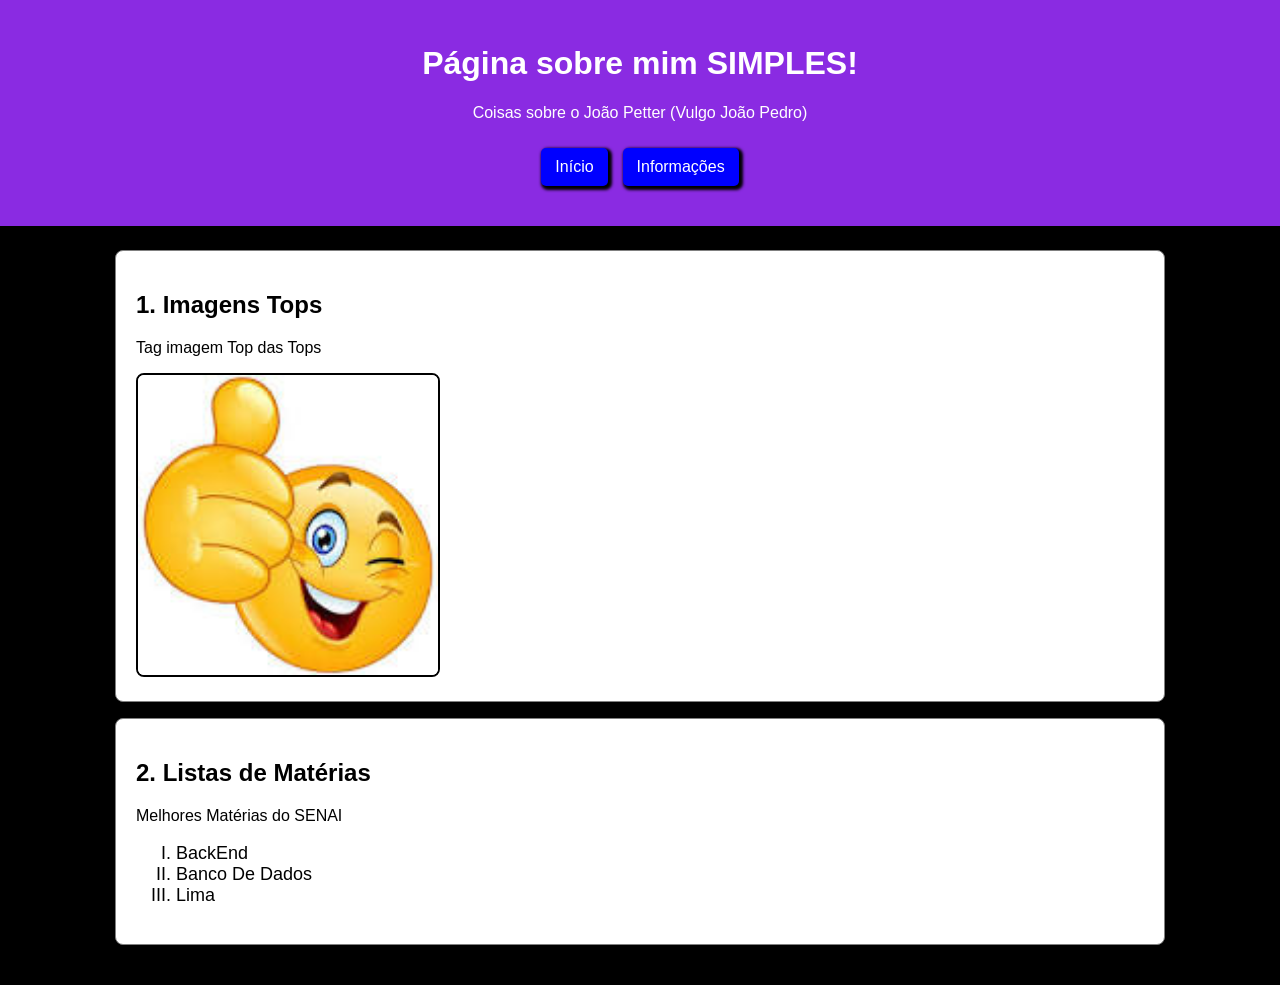
<file: exercicio/exercicio01/index.html>
<!DOCTYPE html>
<html lang="pt-br">
<head>
    <meta charset="UTF-8">
    <meta name="viewport" content="width=device-width, initial-scale=1.0">
    <title>Exercicio 01</title>
    <link rel="stylesheet" href="style.css">
</head>
<body>
    <header class="topo" >
        <h1>Página sobre mim SIMPLES!</h1>
        <p>Coisas sobre o João Petter (Vulgo João Pedro)</p>

        <nav class="menu-horizontal">
            <ul>
                <li><a href="index.html">Início</a></li>

                    <li>
                        <a href="">Informações</a>

                        <ul class="submenu">
                            <li><a href="sobremim.html">Sobre Mim</a></li>
                            <li><a href="fotos.html">Fotos Legais</a></li>
                        </ul>
                    </li>
                </li>
            </ul>
        </nav>
    </header>
    <div class="pagina">
        <main class="conteudo">
            <section id="imagens" class="section">
                <h2>1. Imagens Tops</h2>
                <p>Tag imagem Top das Tops</p>
                <img class="imagem" src="download_joia.jpg" alt="imagem">
            </section>
            <section id="listas" class="section">
                <h2>2. Listas de Matérias</h2>
                <p>Melhores Matérias do SENAI</p>
                <ol class="lista-conteudo">
                    <li>BackEnd</li>
                    <li>Banco De Dados</li>
                    <li>Lima</li>
                </ol>
            </section>
        </main>
    </div>
</body>
</html>
</file>
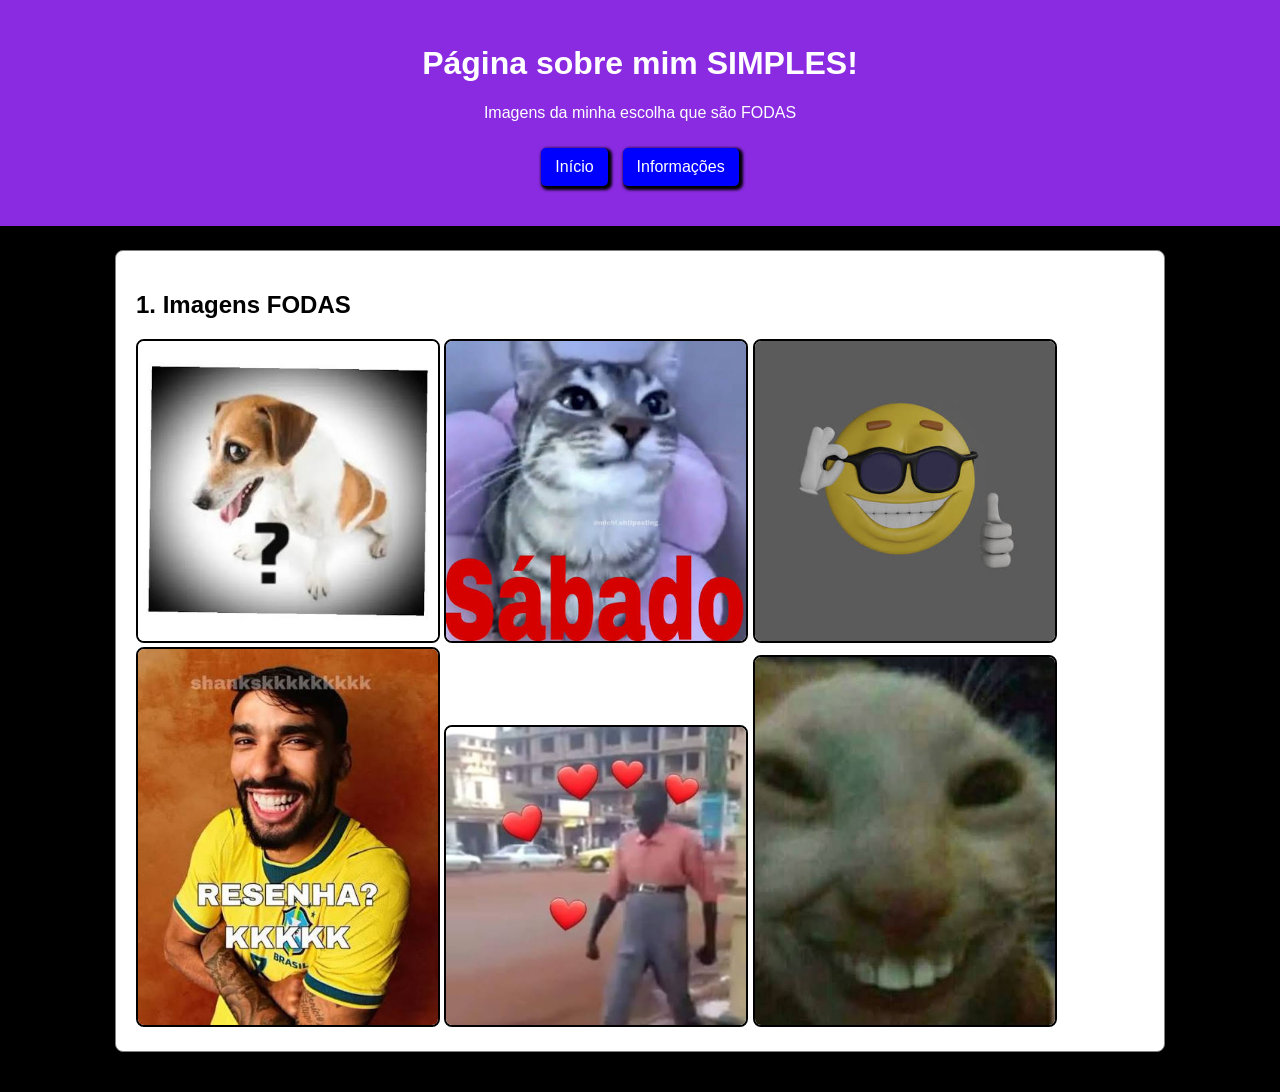
<file: exercicio/exercicio01/fotos.html>
<!DOCTYPE html>
<html lang="pt-br">
<head>
    <meta charset="UTF-8">
    <meta name="viewport" content="width=device-width, initial-scale=1.0">
    <title>Exercicio 01</title>
    <link rel="stylesheet" href="style.css">
</head>
<body>
    <header class="topo" >
        <h1>Página sobre mim SIMPLES!</h1>
        <p>Imagens da minha escolha que são FODAS</p>

        <nav class="menu-horizontal">
            <ul>
                <li><a href="index.html">Início</a></li>

                    <li>
                        <a href="">Informações</a>

                        <ul class="submenu">
                            <li><a href="sobremim.html">Sobre Mim</a></li>
                            <li><a href="fotos.html">Fotos Legais</a></li>
                        </ul>
                    </li>
                </li>
            </ul>
        </nav>
    </header>
    <div class="pagina">
        <main class="conteudo">
            <section id="imagens" class="section">
                <h2>1. Imagens FODAS</h2>
                <img class="imagem" src="oi.jpg" alt="imagem">
                <img class="imagem" src="images _sabado.jpg" alt="imagem">
                <img class="imagem" src="images.jpg" alt="imagem">
                <img class="imagem" src="resenha.jpg" alt="imagem">
                <img class="imagem" src="aiai.jpg" alt="imagem">
                <img class="imagem" src="gato.jpg" alt="imagem">
            </section>
        </main>
    </div>
</body>
</html>
</file>
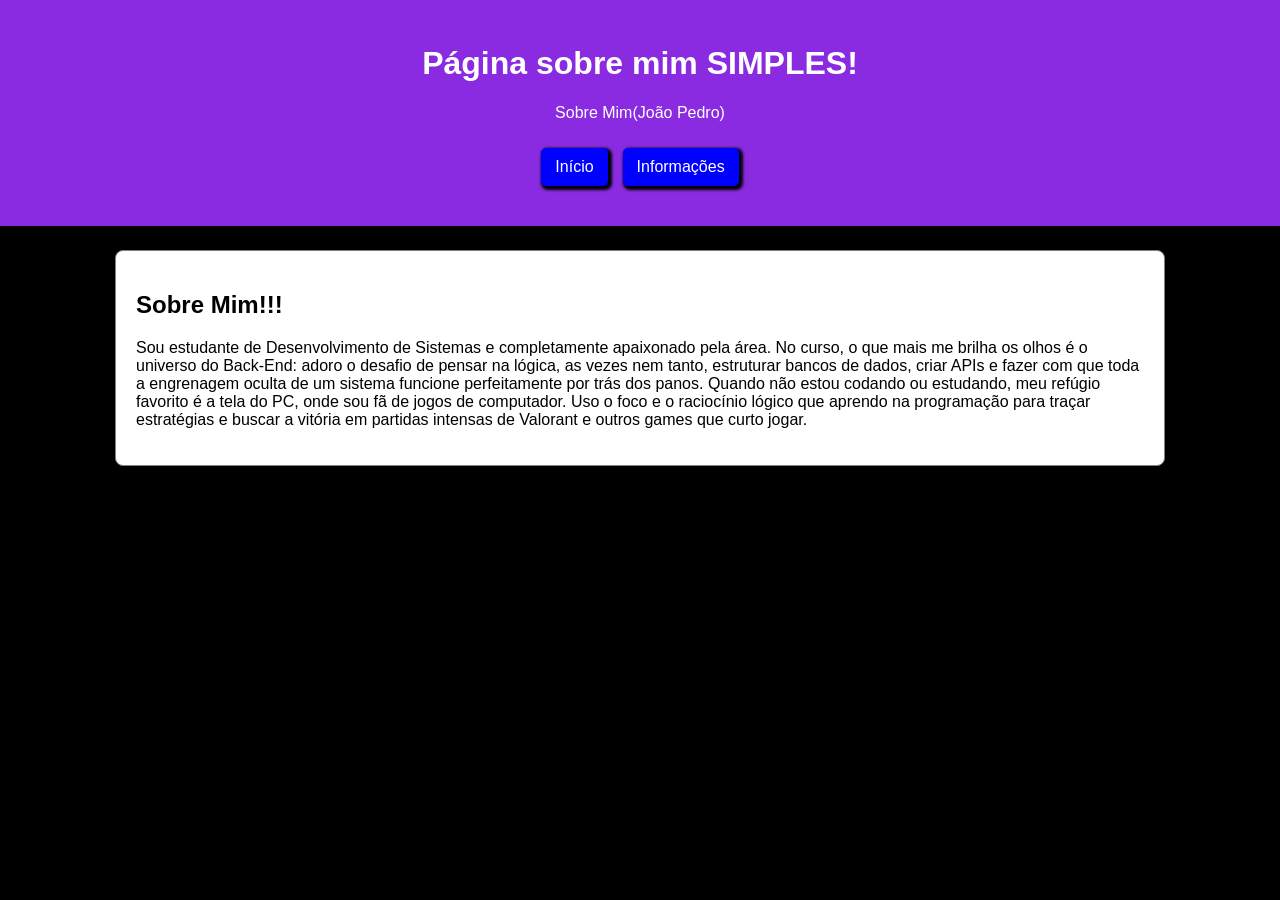
<file: exercicio/exercicio01/sobremim.html>
<!DOCTYPE html>
<html lang="pt-br">
<head>
    <meta charset="UTF-8">
    <meta name="viewport" content="width=device-width, initial-scale=1.0">
    <title>Exercicio 01</title>
    <link rel="stylesheet" href="style.css">
</head>
<body>
    <header class="topo" >
        <h1>Página sobre mim SIMPLES!</h1>
        <p>Sobre Mim(João Pedro)</p>

        <nav class="menu-horizontal">
            <ul>
                <li><a href="index.html">Início</a></li>

                    <li>
                        <a href="">Informações</a>

                        <ul class="submenu">
                            <li><a href="sobremim.html">Sobre Mim</a></li>
                            <li><a href="fotos.html">Fotos Legais</a></li>
                        </ul>
                    </li>
                </li>
            </ul>
        </nav>
    </header>
    <div class="pagina">
        <main class="conteudo">
            <section id="sobremim" class="section">
                <h2>Sobre Mim!!!</h2>
                <p>Sou estudante de Desenvolvimento de Sistemas e completamente apaixonado pela área. No curso, o que mais me brilha os olhos é o universo do Back-End: adoro o desafio de pensar na lógica, as vezes nem tanto, estruturar bancos de dados, criar APIs e fazer com que toda a engrenagem oculta de um sistema funcione perfeitamente por trás dos panos.
Quando não estou codando ou estudando, meu refúgio favorito é a tela do PC, onde sou fã de jogos de computador. Uso o foco e o raciocínio lógico que aprendo na programação para traçar estratégias e buscar a vitória em partidas intensas de Valorant e outros games que curto jogar.</p>
            </section>
        </main>
    </div>
</body>
</html>
</file>
<file: exercicio/exercicio01/style.css>
body{
    margin: 0;
    background-color: black;
    font-family: Arial, Helvetica, sans-serif;
    color: white;
}

.topo{
    background-color: blueviolet;
    color: white;
    padding: 24px;
}

.topo h1{
    display: flex;
    justify-content: center;
}

.topo p{
    display: flex;
    justify-content: center;
}

.menu-horizontal ul{
    display: flex;
    gap: 15px;
    list-style: none;
    padding: 0;
    justify-content: center;
}

.menu-horizontal a{
    background-color: blue;
    color: white;
    text-decoration: none;
    padding: 10px 14px;
    border-radius: 5px;
    box-shadow: 2px 2px 3px 2px black;
}

.menu-horizontal a:hover{
    background-color: black;
    cursor: pointer;
}

.menu-horizontal .submenu{
    display: none;
}

.menu-horizontal li:hover .submenu{
    display: block;
}

.menu-horizontal a{
    display: block;
    margin-top: 10px;
}

.pagina{
    display: flex;
    align-items: flex-start;
    gap: 20px;
    width: 1050px;
    margin: 24px auto;
}

.conteudo{
    flex: 1;
}

.section{
    padding: 20px;
    margin-bottom: 16px;
    background-color: white;
    border: 1px solid gray;
    border-radius: 8px;
}

.section h2{
    color: black;
}

.section p{
    color: black;
}

.imagem{
    width: 300px;
    border: 2px solid black;
    border-radius: 8px;
}


.lista-conteudo{
    font-size: 18px;
    list-style: upper-roman;
    color: black;
}
</file>
